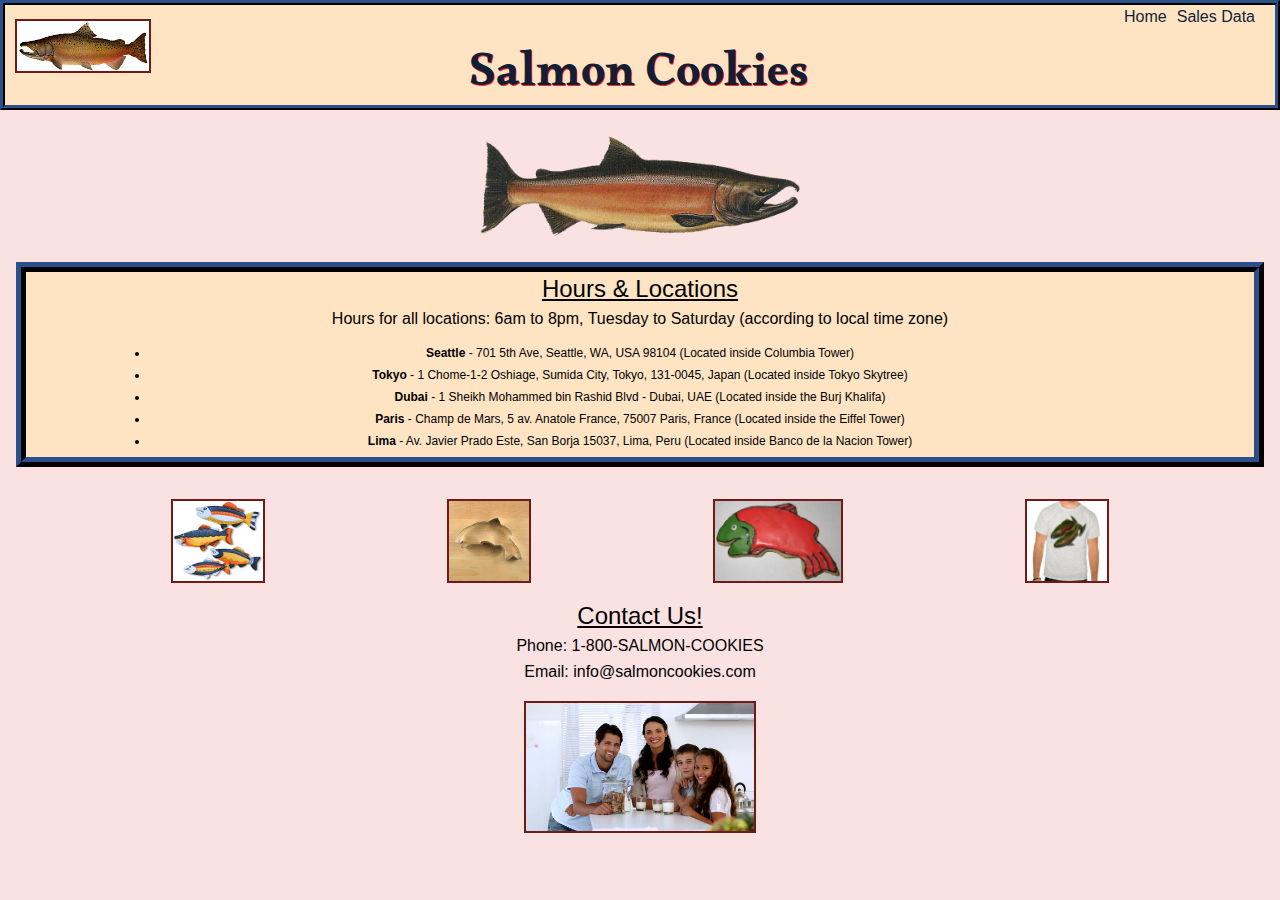
<file: index.html>
<!DOCTYPE html>
<html lang="en">
<head>
  <meta charset="UTF-8">
  <meta http-equiv="X-UA-Compatible" content="IE=edge">
  <meta name="viewport" content="width=device-width, initial-scale=1.0">
  <title>Salmon Cookies</title>
  <link rel="stylesheet" href="css/reset.css">
  <link rel="stylesheet" href="css/style.css">
  <link rel="stylesheet" href="https://fonts.googleapis.com/css?family=Alkalami">
</head>

<body>
  <header>
    <nav>
      <img src="img/chinook.jpeg" alt="Chinook">
      <h1>Salmon Cookies</h1>
      <ul>
        <li><a class="nav-links" href="./index.html">Home</a></li>
        <li><a class="nav-links" href="./sales.html">Sales Data</a></li>
        <!-- <li class="nav-links"><a href="./contact-us.html">Contact Us</a></li> -->
      </ul>
    </nav>
  </header>
  
  <div id="chinook-div">
    <img id="chinook-img" src="img/salmon.png" alt="Salmon">
  </div>

  <section id="location">
    <h2>Hours & Locations</h2>
    <p id="hours">Hours for all locations: 6am to 8pm, Tuesday to Saturday
      (according to local time zone)</p>
    <ul>
      <li class="address"><span class="location-name">Seattle</span> - 701 5th Ave, Seattle, WA, USA 98104 (Located inside Columbia Tower)</li>
      <li class="address"><span class="location-name">Tokyo</span> - 1 Chome-1-2 Oshiage, Sumida City, Tokyo, 131-0045, Japan (Located inside Tokyo Skytree)</li>
      <li class="address"><span class="location-name">Dubai</span> - 1 Sheikh Mohammed bin Rashid Blvd - Dubai, UAE (Located inside the Burj Khalifa)</li>
      <li class="address"><span class="location-name">Paris</span> - Champ de Mars, 5 av. Anatole France, 75007 Paris, France (Located inside the Eiffel Tower)</li>
      <li class="address"><span class="location-name">Lima</span> - Av. Javier Prado Este, San Borja 15037, Lima, Peru (Located inside Banco de la Nacion Tower)</li>
    </ul>
  </section>

  <section id="image-section">
    <img class="image-row" src="img/fish.jpeg" alt="fishies">
    <img class="image-row" src="img/cutter.jpeg" alt="Salmon cookie cutter">
    <img class="image-row" src="img/frosted-cookie.jpeg" alt="Frosted Cookie">
    <img class="image-row" src="img/shirt.jpeg" alt="salmon shirt">
  </section>

  <section id="contact-section">
    <h2>Contact Us!</h2>
    <p class="contact-info">Phone: 1-800-SALMON-COOKIES</p>
    <p class="contact-info">Email: info@salmoncookies.com</p>
  </section>

  <img id="family" src="img/family.jpeg" alt="Family pretending to eat cookies">


  <script src="js/app.js"></script>
</body>
</html>
</file>
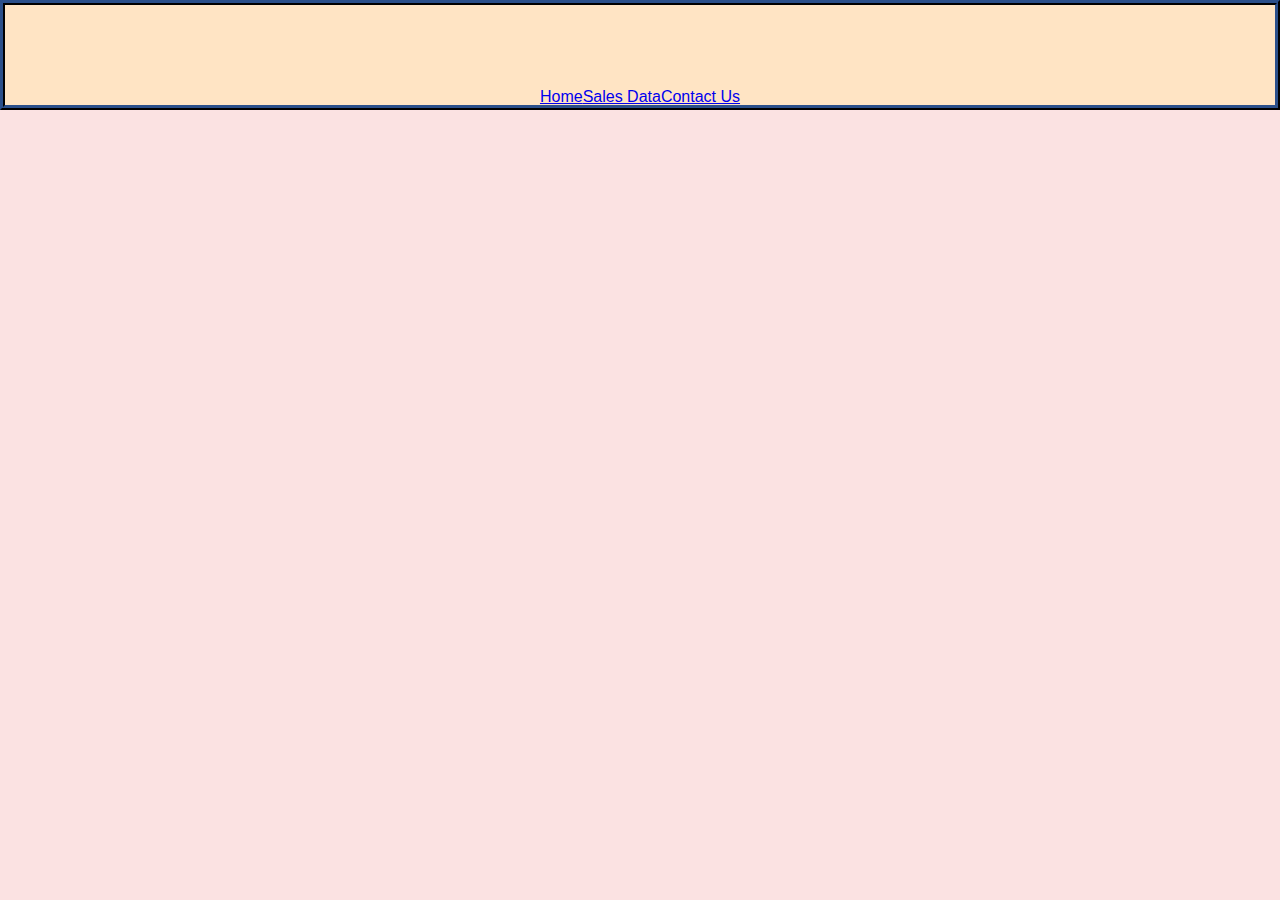
<file: contact-us.html>
<!DOCTYPE html>
<html lang="en">
<head>
  <meta charset="UTF-8">
  <meta http-equiv="X-UA-Compatible" content="IE=edge">
  <meta name="viewport" content="width=device-width, initial-scale=1.0">
  <title>Salmon Cookies</title>
  <link rel="stylesheet" href="css/reset.css">
  <link rel="stylesheet" href="css/style.css">
  <link rel="stylesheet" href="https://fonts.googleapis.com/css?family=Alkalami">
</head>

<body>
  <header>
    <a href="./index.html">Home</a>
    <a href="./sales.html">Sales Data</a>
    <a href="./contact-us.html">Contact Us</a>
  </header>

 


  <script src="js/app.js"></script>
</body>
</html>
</file>
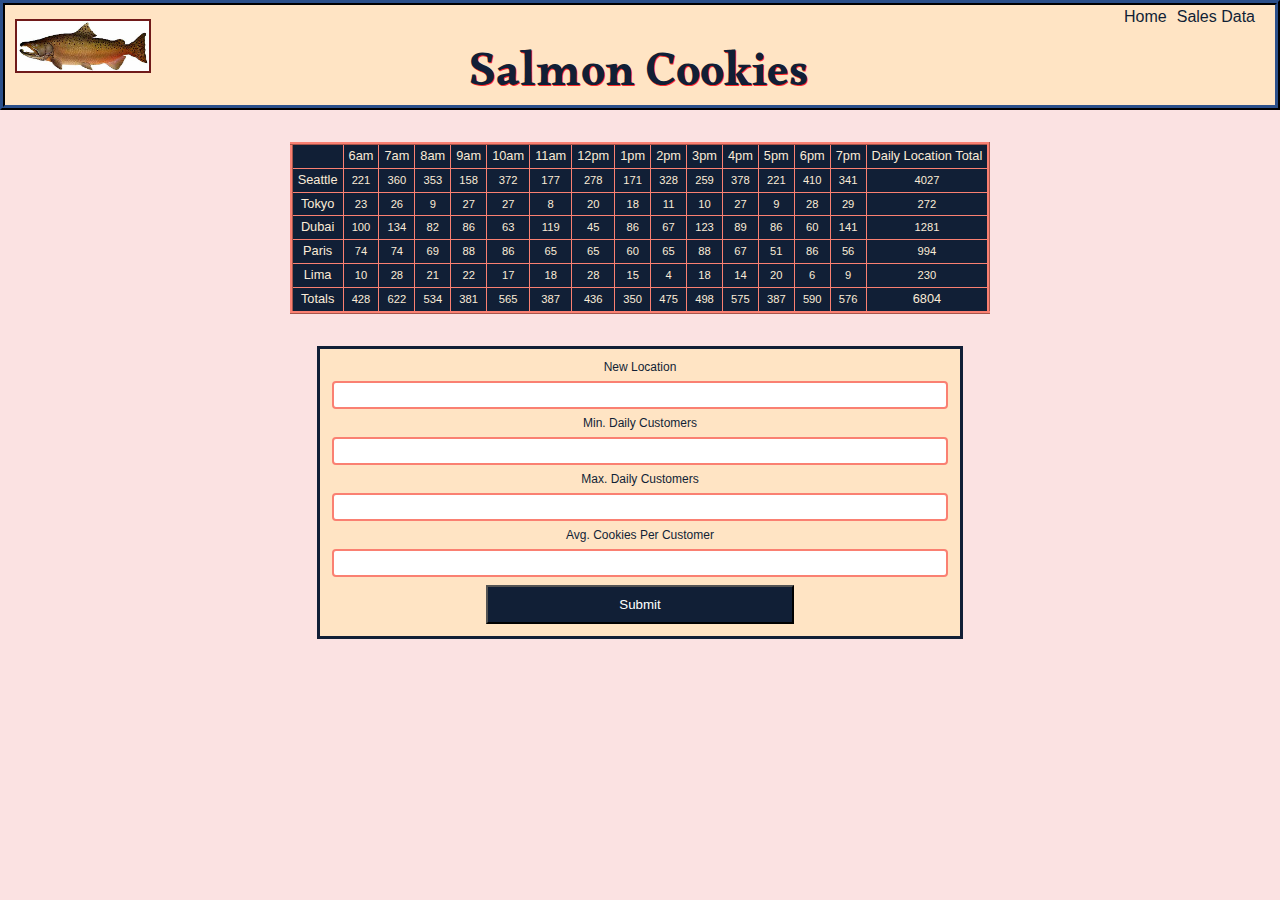
<file: sales.html>
<!DOCTYPE html>
<html lang="en">
<head>
  <meta charset="UTF-8">
  <meta http-equiv="X-UA-Compatible" content="IE=edge">
  <meta name="viewport" content="width=device-width, initial-scale=1.0">
  <title>Salmon Cookies</title>
  <link rel="stylesheet" href="css/reset.css">
  <link rel="stylesheet" href="css/style.css">
  <link rel="stylesheet" href="https://fonts.googleapis.com/css?family=Alkalami">
</head>

<body>
  <header>
    <nav>
      <img src="img/chinook.jpeg" alt="Chinook">
      <h1>Salmon Cookies</h1>
      <ul>
        <li><a class="nav-links" href="./index.html">Home</a></li>
        <li><a class="nav-links" href="./sales.html">Sales Data</a></li>
        <!-- <li class="nav-links"><a href="./contact-us.html">Contact Us</a></li> -->
      </ul>
    </nav>
  </header>

  <table id="salesTable">


  </table>

  <form id="addStore">
    <fieldset>

      <!-- This is a different way to enter the label & input.
      
        <label for="newLocationName">New Location</label>
      <input id="newLocationName" type="text" placeholder="New Location" name="storeLocation" required> 
    -->

      <label>New Location
        <input type="text" name="newStoreLocation" required> 
      </label>

      <label>Min. Daily Customers
        <input type="number" name="newStoreMinCust" required> 
      </label>

      <label>Max. Daily Customers
        <input type="number" name="newStoreMaxCust" required> 
      </label>

      <label>Avg. Cookies Per Customer
        <input type="number" name="newStoreAvgSale" required> 
      </label>

      <button type="submit">Submit</button>
      
    </fieldset>
    
  </form>

  <script src="js/app.js"></script>
</body>
</html>
</file>
<file: css/style.css>
body {
  font-family: 'Trebuchet MS', 'Lucida Sans Unicode', 'Lucida Grande', 'Lucida Sans', Arial, sans-serif;
  background-color: #fbe2e2;
}

header {
  display: flex;
  background-color: bisque;
  margin: auto;
  height: 100px;
  align-items: flex-end;
  justify-content: center;
  border: 5px ridge #111f36;
}

nav {
  display: flex;
  width: 100%;
  /* height: 100%; */
  /* align-items: center; */
  justify-content: space-between;
  margin: 0px 10px 0 10px;
}

img {
  border: 2px solid #701a1a;
}

nav img {
  height: 50px;
  margin-top: 10px;
}

nav ul {
  display: flex;
  justify-content: flex-end;
}

.nav-links {
  font-size: 1em;
  padding-right: 10px;
  text-decoration: none;
  color:#111f36;
}

.nav-links:hover {
  cursor: pointer;
  color: #27647a;
}

h1 {
  padding-top: 1em;
  font-size: 3em;
  font-family: 'Alkalami', serif;
  color: #111f36;
  text-shadow: 1px 1px #ff2929;
}

#chinook-div {
  display: flex;
  justify-content: center;
  margin-top: 1em;
}

#chinook-img {
  height: 100px;
  margin: auto;
  padding: 10px;
  border: none;
}

#location {
  text-align: center;
  margin: 1em;
  border: 10px ridge #111f36;
  background-color: bisque;
  padding-bottom: 5px;
}

h2 {
  font-size: 1.5em;
  padding: 5px;
  text-decoration: underline;
}

#hours {
  padding: 5px;
}

section ul {
  list-style-type: disc;
  margin: auto;
  width: 80%;
  padding-top: 10px;
}

.location-name {
  font-size: 1em;
  font-weight: bold;
}

.address {
  font-size: 0.75em;
  padding: 5px;
}

#image-section {
  display: flex;
  justify-content: space-around;
  padding: 1em 5em 1em 5em;
}

.image-row {
  height: 5em;
}

#contact-section {
  text-align: center;
}

.contact-info {
  padding: 5px;
}

#family {
  height: 8em;
  display: block;
  margin-top: 1em;
  margin-bottom: 1em;
  margin-left: auto;
  margin-right: auto;
}

/* SALES PAGE */
table {
  border: 3px ridge salmon;
  background-color: #111f36;
  color: antiquewhite;
  margin-top: 2em;
  margin-left: auto;
  margin-right: auto;
}

th {
  border: 1px solid salmon;
  padding: 5px;
  font-size: 0.8em;
  text-align: center;
  justify-content: center;
}

td {
  border: 1px solid salmon;
  padding: 5px;
  font-size: 0.7em;
  text-align: center;
  justify-content: center;
}

#addStore { 
  width: 50%;
  margin-top: 2em;
  margin-left: auto;
  margin-right: auto;
  margin-bottom: 2em;
  border: 3px solid #111f36;
  background-color: bisque;
}

fieldset {
  display: inline-block;
  padding: 1em;
  text-align: center;
  font-size: 0.75em;
  color: #111f36;
}

input {
  width: 100%;
  height: 1.5em;
  padding: 12px 20px;
  margin: 8px 0;
  display: inline-block;
  border: 2px solid salmon;
  border-radius: 4px;
  box-sizing: border-box;
  text-align: center;
}

button {
  cursor: pointer;
  margin: auto;
  padding: 10px;
  width: 50%;
  background-color: #111f36;
  color: white;
}

button:hover {
  cursor: pointer;
  background-color: #27647a;
}
</file>
